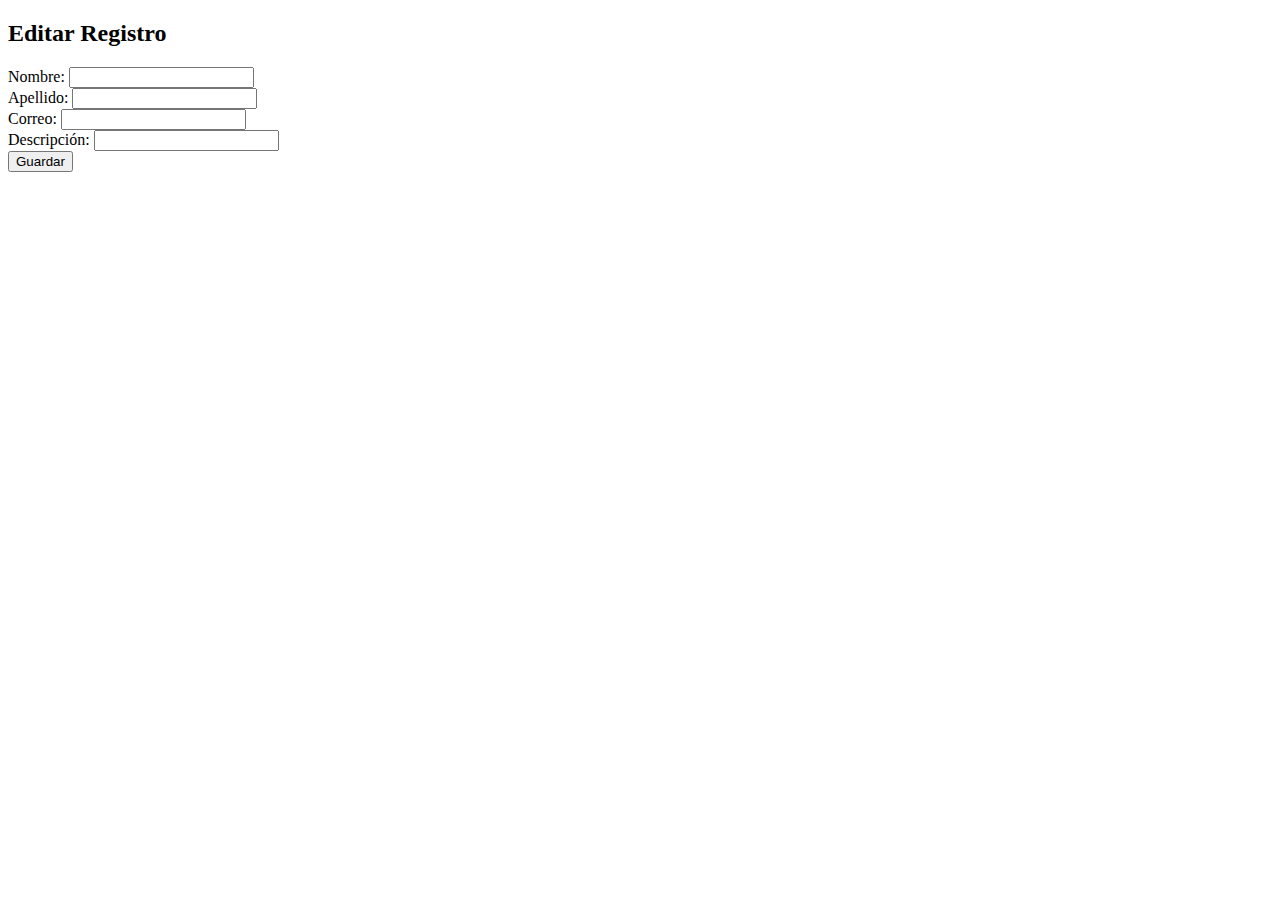
<file: src/main/resources/templates/fragments/edit.html>
<!DOCTYPE html>
<html xmlns:th="http://www.thymeleaf.org">
<head>
    <meta charset="UTF-8">
    <title>Editar Registro</title>
</head>
<body>
<h2>Editar Registro</h2>
<article th:fragment="edit">
    <form th:action="@{/editar/update/{id}(id=${registro.id})}" th:object="${registro}" method="post">
        <input type="hidden" th:field="*{id}" />
        <label>Nombre:</label>
        <input type="text" th:field="*{name}" /><br/>
        <label>Apellido:</label>
        <input type="text" th:field="*{last_name}" /><br/>
        <label>Correo:</label>
        <input type="email" th:field="*{email}" /><br/>
        <label>Descripción:</label>
        <input type="text" th:field="*{descript}" /><br/>
        <button type="submit">Guardar</button>
    </form>
</article>
</body>
</html>
</file>
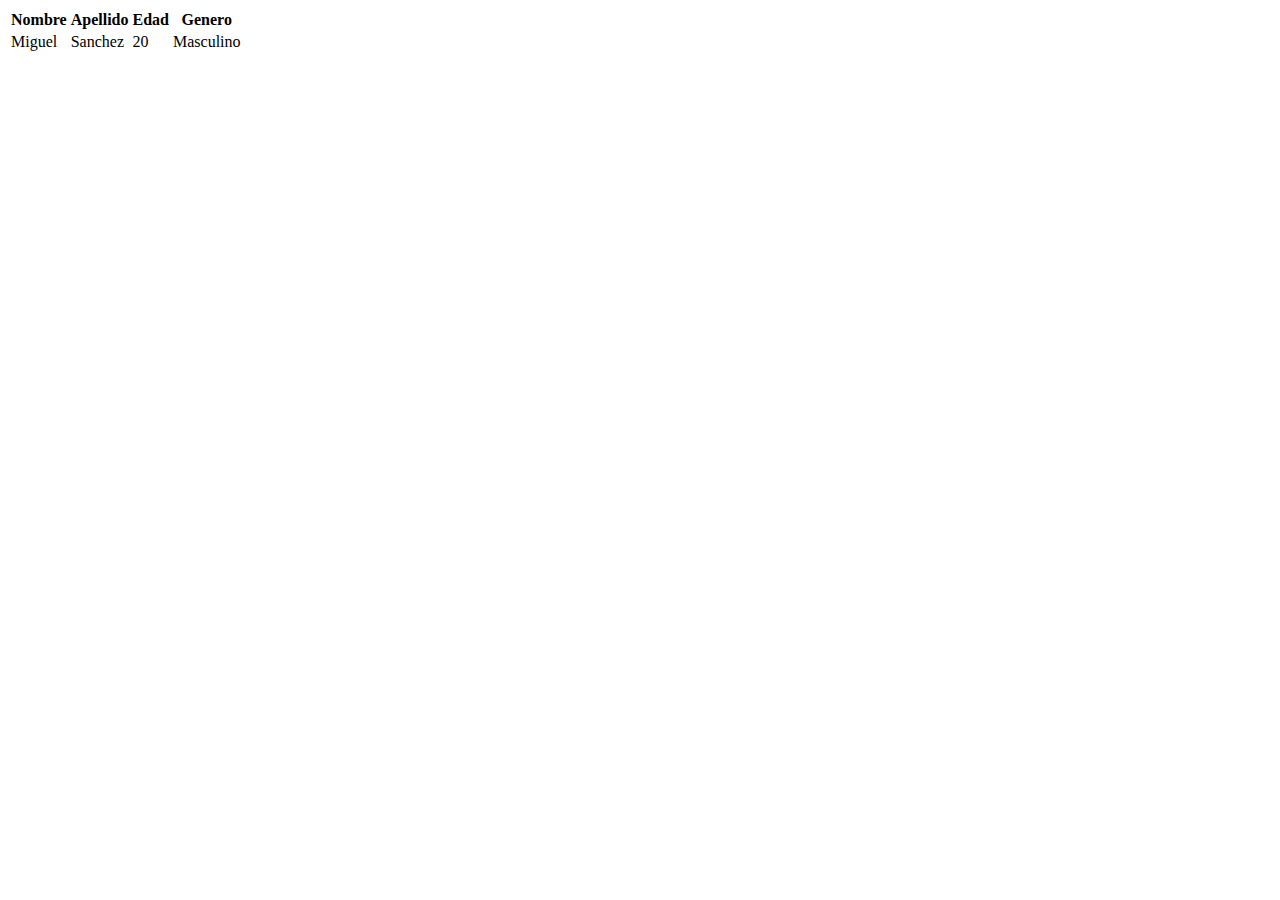
<file: src/main/resources/templates/fragments/table.html>
<!DOCTYPE html>
<html lang="en" xmlns:th="http://thymeleaf.org">
<head>
    <meta charset="UTF-8">
    <title>Title</title>
</head>
<body>
<section th:fragment="table">
    <table>
        <tbody>
        <tr>
            <th>Nombre</th>
            <th>Apellido</th>
            <th>Edad</th>
            <th>Genero</th>
        </tr>
        <tr>
            <td>Miguel</td>
            <td>Sanchez</td>
            <td>20</td>
            <td>Masculino</td>
        </tr>
        </tbody>
    </table>
</section>
</body>
</html>
</file>
